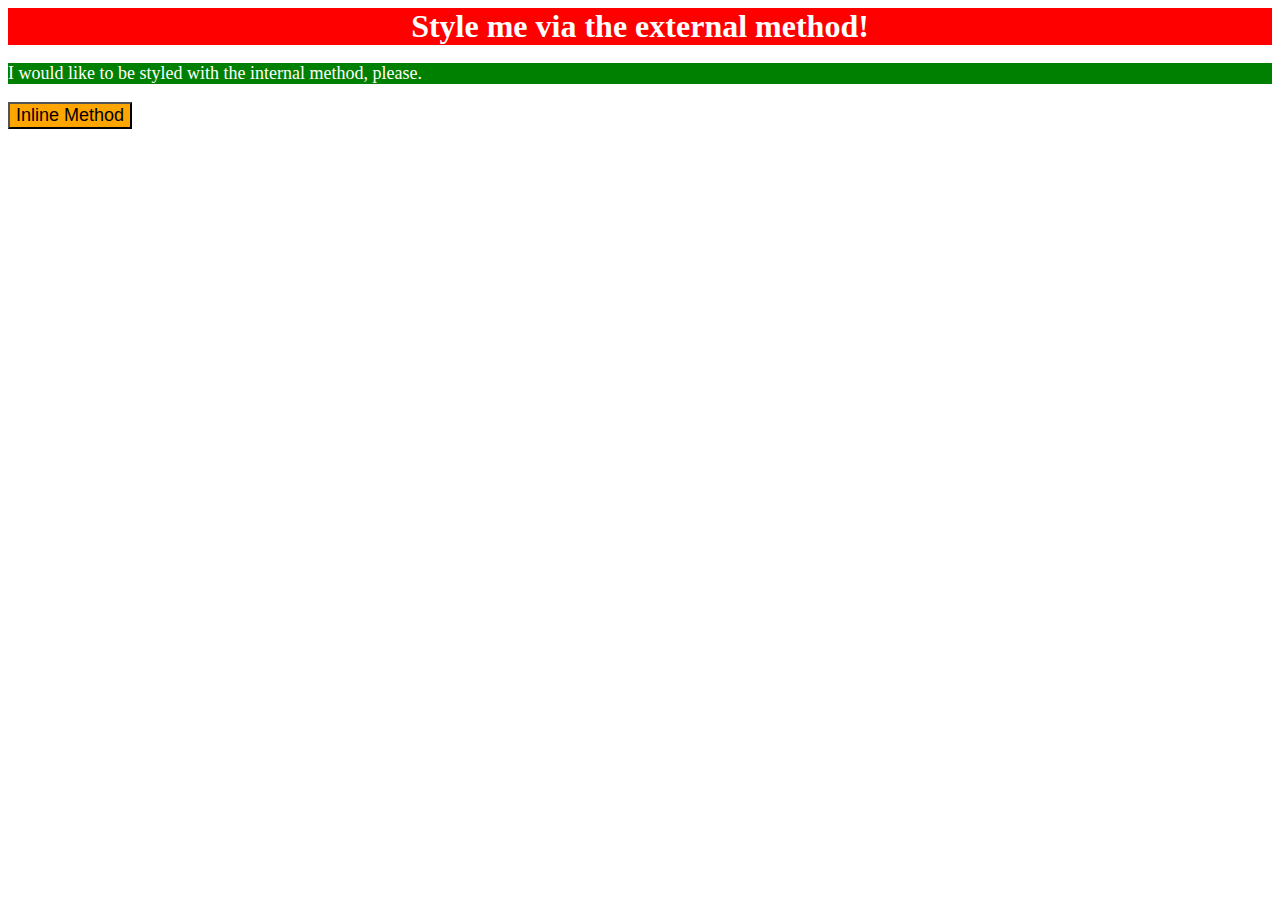
<file: foundations/intro-to-css/01-css-methods/index.html>
<!DOCTYPE html>
<html lang="en">
  <head>
    <style>
      p {
        color: white;
        background-color: green;
        font-size: 18px;

      }

    </style>
    <link rel="stylesheet" href="styles.css">
    <meta charset="UTF-8">
    <meta http-equiv="X-UA-Compatible" content="IE=edge">
    <meta name="viewport" content="width=device-width, initial-scale=1.0">
    <title>Methods for Adding CSS</title>
  </head>
  <body>
    <div>Style me via the external method!</div>
    <p>I would like to be styled with the internal method, please.</p>
    <button style="background-color: orange; font-size: 18px;">Inline Method</button>
  </body>
</html>
</file>
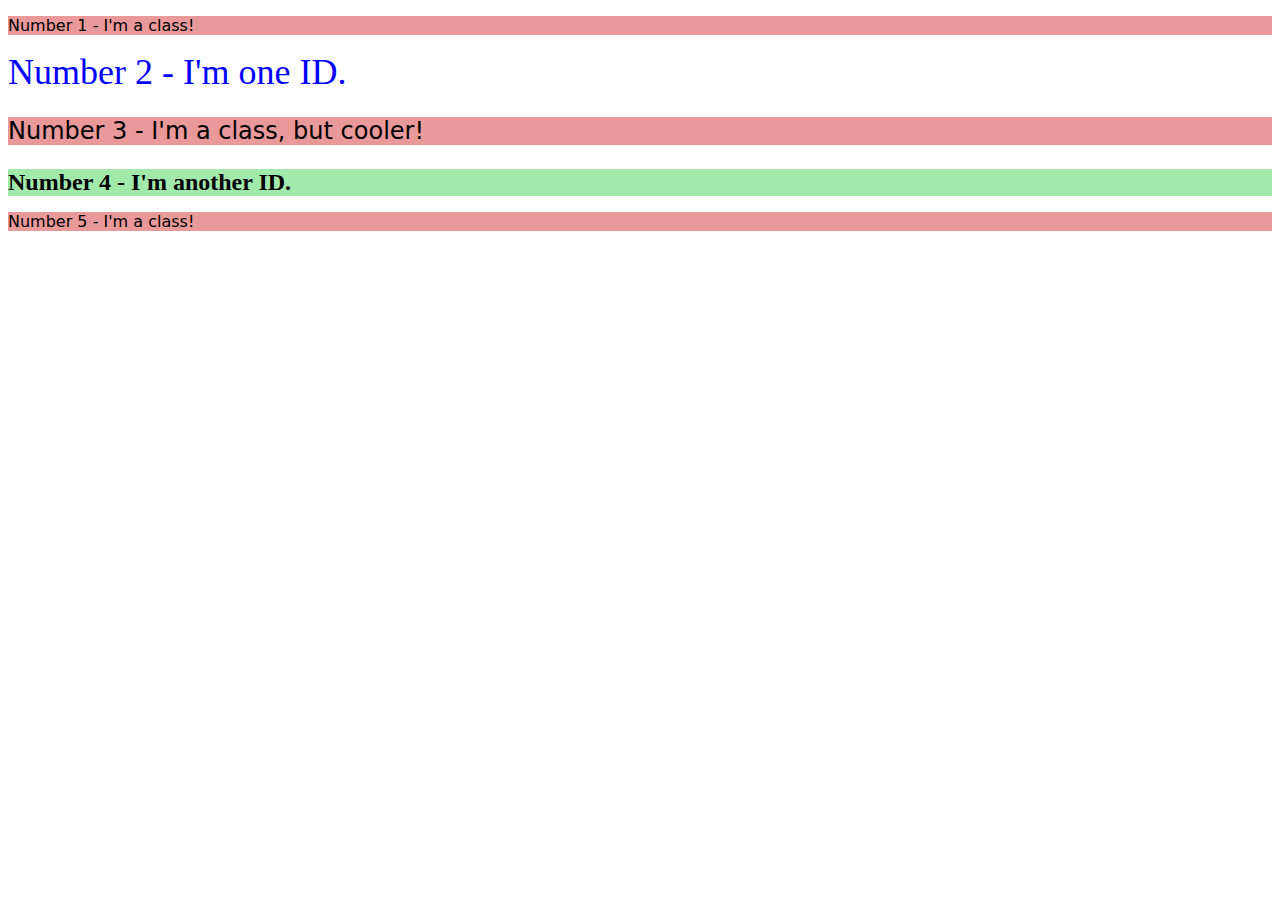
<file: foundations/intro-to-css/02-class-id-selectors/index.html>
<!DOCTYPE html>
<html lang="en">
  <head>
    <meta charset="UTF-8">
    <meta http-equiv="X-UA-Compatible" content="IE=edge">
    <meta name="viewport" content="width=device-width, initial-scale=1.0">
    <title>Class and ID Selectors</title>
    <link rel="stylesheet" href="style.css">
  </head>
  <body>
    <p class="odd-number">Number 1 - I'm a class!</p>
    <div id="no-2-id">Number 2 - I'm one ID.</div>
    <p class="odd-number cooler-odd-number">Number 3 - I'm a class, but cooler!</p>
    <div id="no-4-id">Number 4 - I'm another ID.</div>
    <p class="odd-number">Number 5 - I'm a class!</p>
  </body>
</html>
</file>
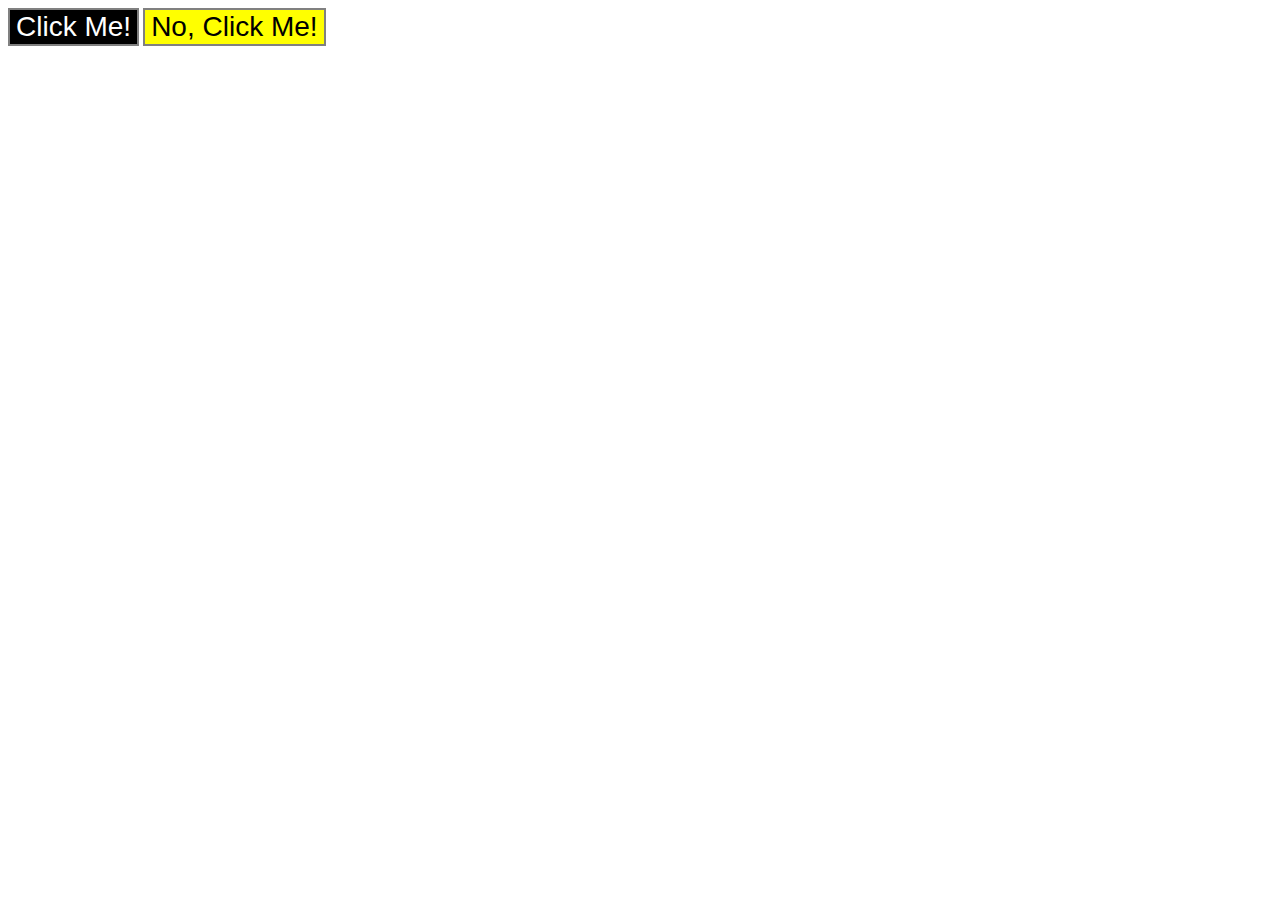
<file: foundations/intro-to-css/03-grouping-selectors/index.html>
<!DOCTYPE html>
<html lang="en">
  <head>
    <meta charset="UTF-8">
    <meta http-equiv="X-UA-Compatible" content="IE=edge">
    <meta name="viewport" content="width=device-width, initial-scale=1.0">
    <title>Grouping Selectors</title>
    <link rel="stylesheet" href="style.css">
  </head>
  <body>
    <button class="button-1">Click Me!</button>
    <button class="button-2">No, Click Me!</button>
  </body>
</html>
</file>
<file: foundations/intro-to-css/01-css-methods/styles.css>
div {
 color: white;   
 background-color: red;
 text-align: center;
 font-size: 32px;
 font-weight: bold;
}
</file>
<file: foundations/intro-to-css/02-class-id-selectors/style.css>
.odd-number {
    background-color: rgb(233, 153, 153);
    font-family: Verdana, "DejaVu Sans", sans-serif;
}

.cooler-odd-number {
    font-size: 24px;
}
#no-2-id {
    color: blue;
    font-size: 36px;
}

#no-4-id {
    background-color: rgb(162, 234, 171);
    font-size: 24px;
    font-weight: bold;
}
</file>
<file: foundations/intro-to-css/03-grouping-selectors/style.css>
.button-1,
.button-2   {
    font-size: 28px;
    font-family: Helvetica, "Times New Roman", sans-serif;
    border-style: solid;
    border-color: gray;
}

.button-1 {
    background-color: black;
    color: white;
}

.button-2 {
    background-color: yellow;
    color: black;
}
</file>
